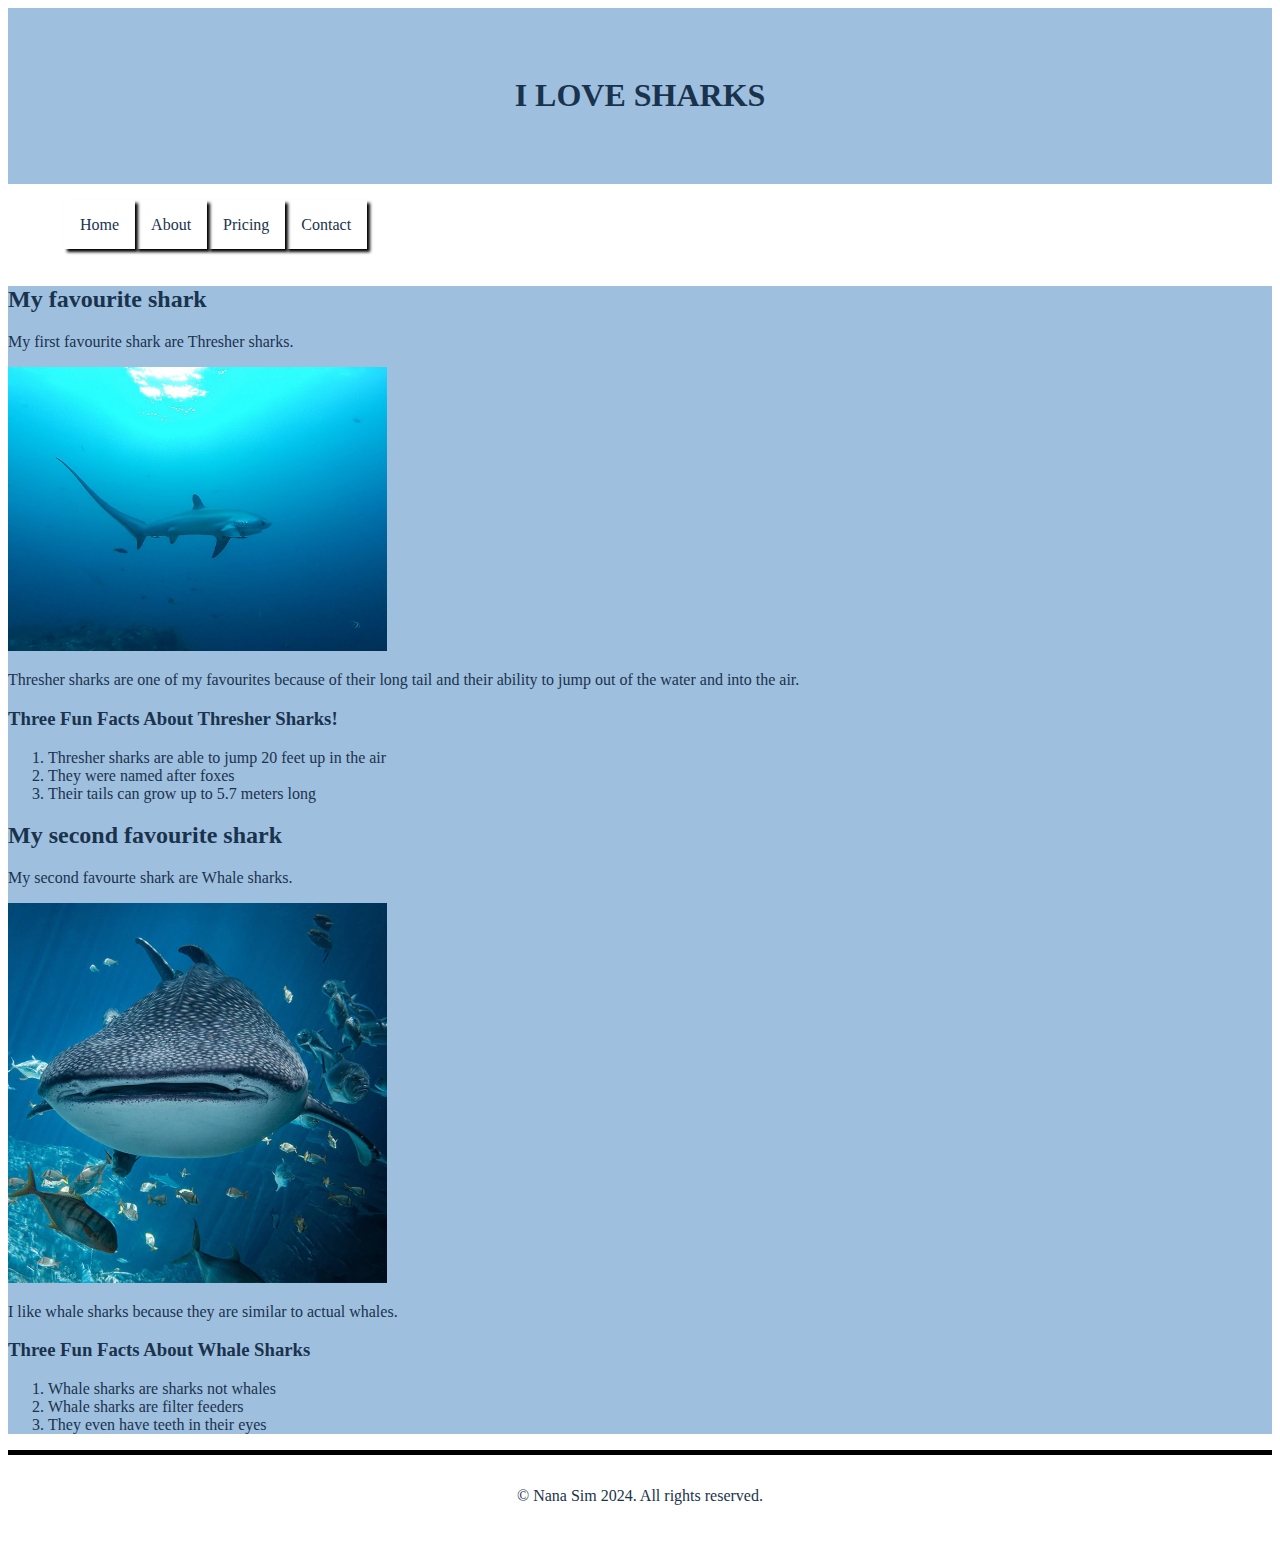
<file: index.html>
<!DOCTYPE html>
<html lang="en">
<head>
    <meta charset="UTF-8">
    <meta name="viewport" content="width=device-width, initial-scale=1.0">
    <link rel="stylesheet" href="style.css">
    <title>CSS Transitions and variables</title>
</head>
<body>
    <header>
        <h1>I LOVE SHARKS</h1>
    </header>
        <nav>
            <ul>
                <li>
                    <a href="index.html">Home</a>
                </li>
                <li>
                    <a href="index.html">About</a>
                </li>
                <li>
                    <a href="index.html">Pricing</a>
                </li>
                <li>
                    <a href="index.html">Contact</a>
                </li>
            </ul>
        </nav>
            <main>
                <div class = "first section">
                    <h2>My favourite shark</h2>
                    <p>My first favourite shark are Thresher sharks.</P>
                        <img src ="Threshershark.jpg" alt="Thresher shark photo">
                    <p>Thresher sharks are one of my favourites because of their long tail and their ability to jump out of the water and into the air. </p>
                        <h3>Three Fun Facts About Thresher Sharks!</h3>
                        <ol>
                            <li>Thresher sharks are able to jump 20 feet up in the air</li>
                            <li>They were named after foxes</li>
                            <li>Their tails can grow up to 5.7 meters long</li>
                        </ol>
                </div>
                <div class = "second section">
                    <h2>My second favourite shark</h2>
                    <p>My second favourte shark are Whale sharks.</p>
                        <img src="Whaleshark.webp" alt="Whale shark photo">
                    <p>I like whale sharks because they are similar to actual whales.</p>
                    <h3>Three Fun Facts About Whale Sharks</h3>
                    <ol>
                        <li>Whale sharks are sharks not whales</li>
                        <li>Whale sharks are filter feeders</li>
                        <li>They even have teeth in their eyes</li>
                    </ol>
                </div>
            </main>
        <footer>
            <p>&copy; Nana Sim 2024. All rights reserved.</p>
        </footer>
</body>
</html>
</file>
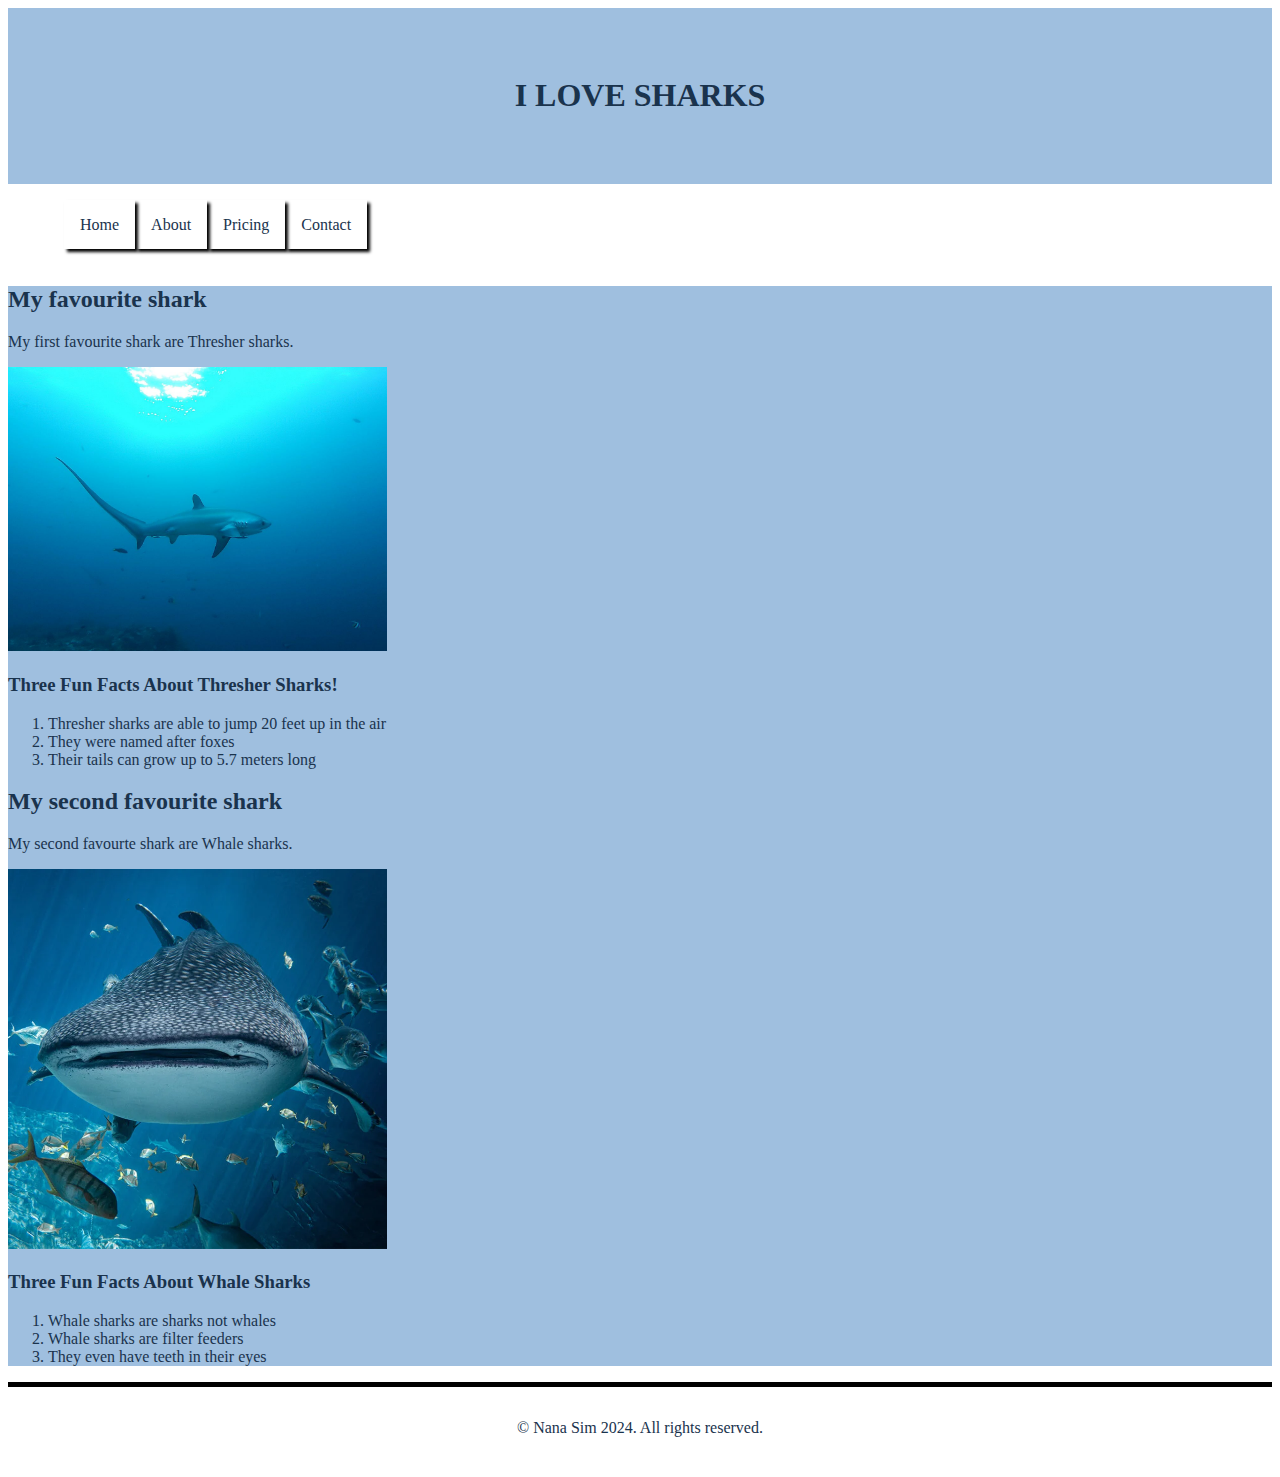
<file: acit1620-lab4.html>
<!DOCTYPE html>
<html lang="en">
<head>
    <meta charset="UTF-8">
    <meta name="viewport" content="width=device-width, initial-scale=1.0">
    <link rel="stylesheet" href="style.css">
    <title>CSS Transitions and variables</title>
</head>
<body>
    <body>
        <header>
            <h1>I LOVE SHARKS</h1>
        </header>
            <nav>
                <ul>
                    <li>
                        <a href="lab4.html">Home</a>
                    </li>
                    <li>
                        <a href="lab4.html">About</a>
                    </li>
                    <li>
                        <a href="lab4.html">Pricing</a>
                    </li>
                    <li>
                        <a href="lab4.html">Contact</a>
                    </li>
                </ul>
            </nav>
            <main>
                <div>
                    <h2>My favourite shark</h2>
                    <p>My first favourite shark are Thresher sharks.</P>
                        <img src ="Threshershark.jpg" alt="Thresher shark photo">
                    <h3>Three Fun Facts About Thresher Sharks!</h3>
                        <ol>
                            <li>Thresher sharks are able to jump 20 feet up in the air</li>
                            <li>They were named after foxes</li>
                            <li>Their tails can grow up to 5.7 meters long</li>
                        </ol>
                </div>
                <div>
                    <h2>My second favourite shark</h2>
                    <p>My second favourte shark are Whale sharks.</p>
                        <img src="Whaleshark.webp" alt="Whale shark photo">
                    <h3>Three Fun Facts About Whale Sharks</h3>
                    <ol>
                        <li>Whale sharks are sharks not whales</li>
                        <li>Whale sharks are filter feeders</li>
                        <li>They even have teeth in their eyes</li>
                    </ol>
                </div>
            </main>
        <footer>
            <p>&copy; Nana Sim 2024. All rights reserved.</p>
        </footer>
</body>
</html>
</file>
<file: style.css>
:root {
    --base-color: 210, 50%;
}

header {
    background: hsl(var(--base-color), 75%);
    padding: 3rem;
}

h1 {
    text-align: center;
    color: hsl(var(--base-color), 20%);
}

nav {
    padding: 1rem;
}

ul {
    list-style-type: none;
    display: flex;
}

a {
    text-decoration: none;
    color: hsl(var(--base-color), 20%);
    padding: 1rem;
    transition: 1s ease;
    box-shadow: 3px 3px 3px black;
}

a:hover {
    color: hsl(var(--base-color), 35%);
    transition: 1s, boxshadow 1s ease;
    background-color: hsl(var(--base-color), 75%);  
    box-shadow: 6px 6px 6px black;
}

main {
    background-color: hsl(var(--base-color), 75%);
    color: hsl(var(--base-color), 20%);
}

div {
    transition: 1s ease;
}

div:hover {
    border-radius: 2px;
    background-color: hsl(var(--base-color), 20%);
    color: hsl(var(--base-color), 75%);
    padding: 1rem;
    transition: 1s ease;
}

img {
    max-width: 30%;
}

footer {
    color: hsl(var(--base-color), 20%);
    text-align: center;
    padding: 1rem;
    border-top: solid 5px hsl(var(--base-color), 0%);
}
</file>
